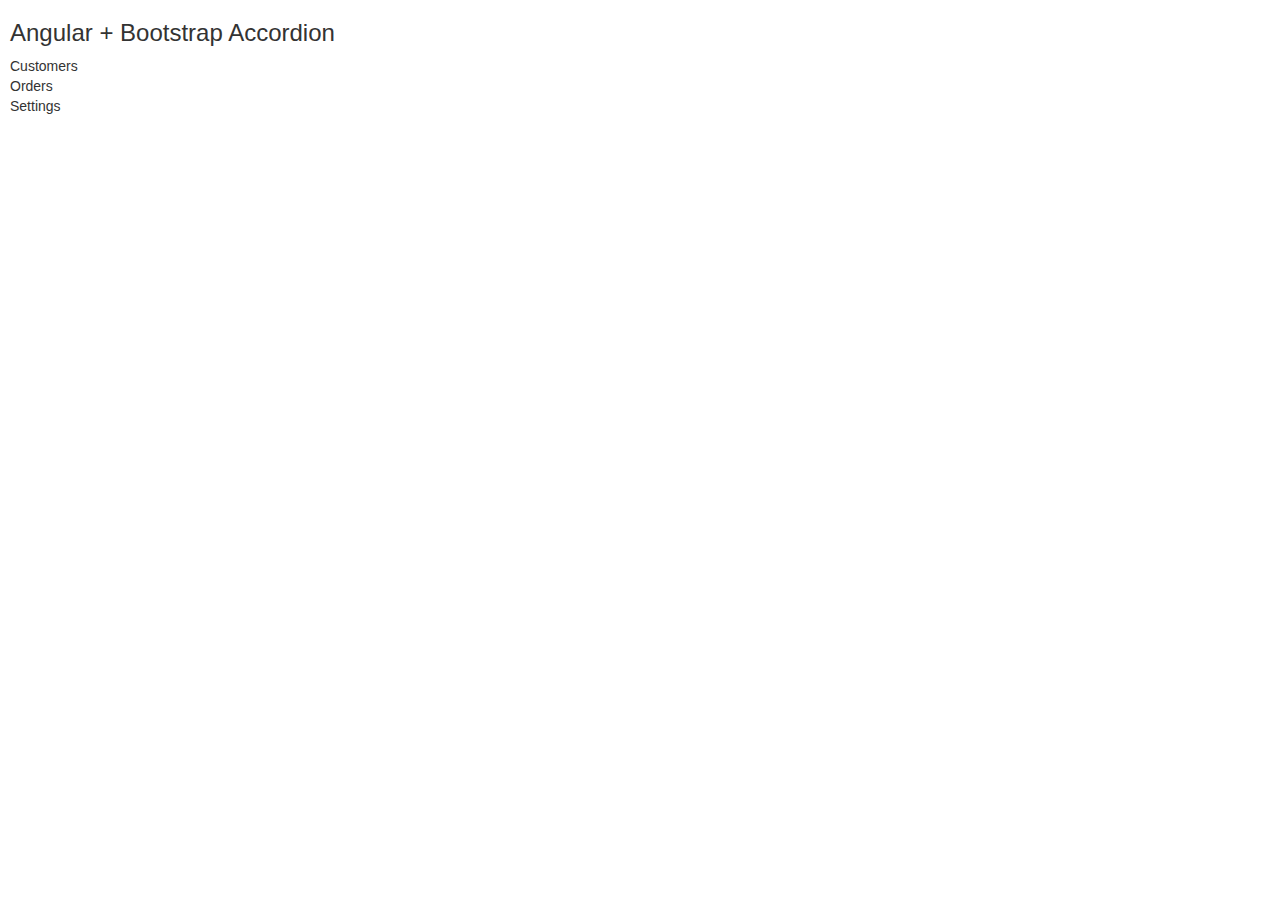
<file: index.html>
<!DOCTYPE html>
<html ng-app="myApp">

<head>
  <meta charset="utf-8" />
  <title>AngularJS Plunker</title>
  <link data-require="bootstrap-css@*" data-semver="3.0.3" rel="stylesheet" href="//netdna.bootstrapcdn.com/bootstrap/3.0.3/css/bootstrap.min.css" />
  <link data-require="font-awesome@*" data-semver="4.0.3" rel="stylesheet" href="//netdna.bootstrapcdn.com/font-awesome/4.0.3/css/font-awesome.css" />
  <script>
    document.write('<base href="' + document.location + '" />');
  </script>
  <link rel="stylesheet" href="style.css" />
  <script data-require="angular.js@1.2.x" src="http://code.angularjs.org/1.2.9/angular.js" data-semver="1.2.9"></script>
  <script src="http://angular-ui.github.io/bootstrap/ui-bootstrap-tpls-0.11.2.min.js"></script>
  <script src="http://angular-ui.github.io/ui-router/release/angular-ui-router.min.js"></script>
  <script src="app.js"></script>
</head>

<body ng-controller="Accordion">

<h3>Angular  + Bootstrap Accordion</h3>

  <accordion close-others="true" ng-init="customersAccordionActive=$state.includes('customers');ordersAccordionActive= $state.includes('orders');settingsAccordionActive=$state.includes('settings')">

	<accordion-group is-open="customersAccordionActive" ui-sref="customers">
	  <accordion-heading>
		Customers <i class="pull-right glyphicon" ng-class="{'glyphicon-chevron-down': customersAccordionActive, 'glyphicon-chevron-right': !status.open}"></i>
	  </accordion-heading>
	   <div ui-view="customersView"></div>
	</accordion-group>
	
	<accordion-group is-open="ordersAccordionActive" ui-sref="orders">
	   <accordion-heading>
		Orders <i class="pull-right glyphicon" ng-class="{'glyphicon-chevron-down': ordersAccordionActive, 'glyphicon-chevron-right': !status.open}"></i>
	  </accordion-heading>
	  <div ui-view="ordersView"></div>
	</accordion-group>
	
	<accordion-group is-open="settingsAccordionActive" ui-sref="settings">
	 <accordion-heading>
		Settings <i class="pull-right glyphicon" ng-class="{'glyphicon-chevron-down':settingsAccordionActive, 'glyphicon-chevron-right': !status.open}"></i>
	  </accordion-heading>
	  <div ui-view="settingsView"></div>				  
	</accordion-group>
	
 </accordion>



</body>

</html>
</file>
<file: style.css>
/* Put your css in here */
body{
margin:0 10px;
}
</file>
